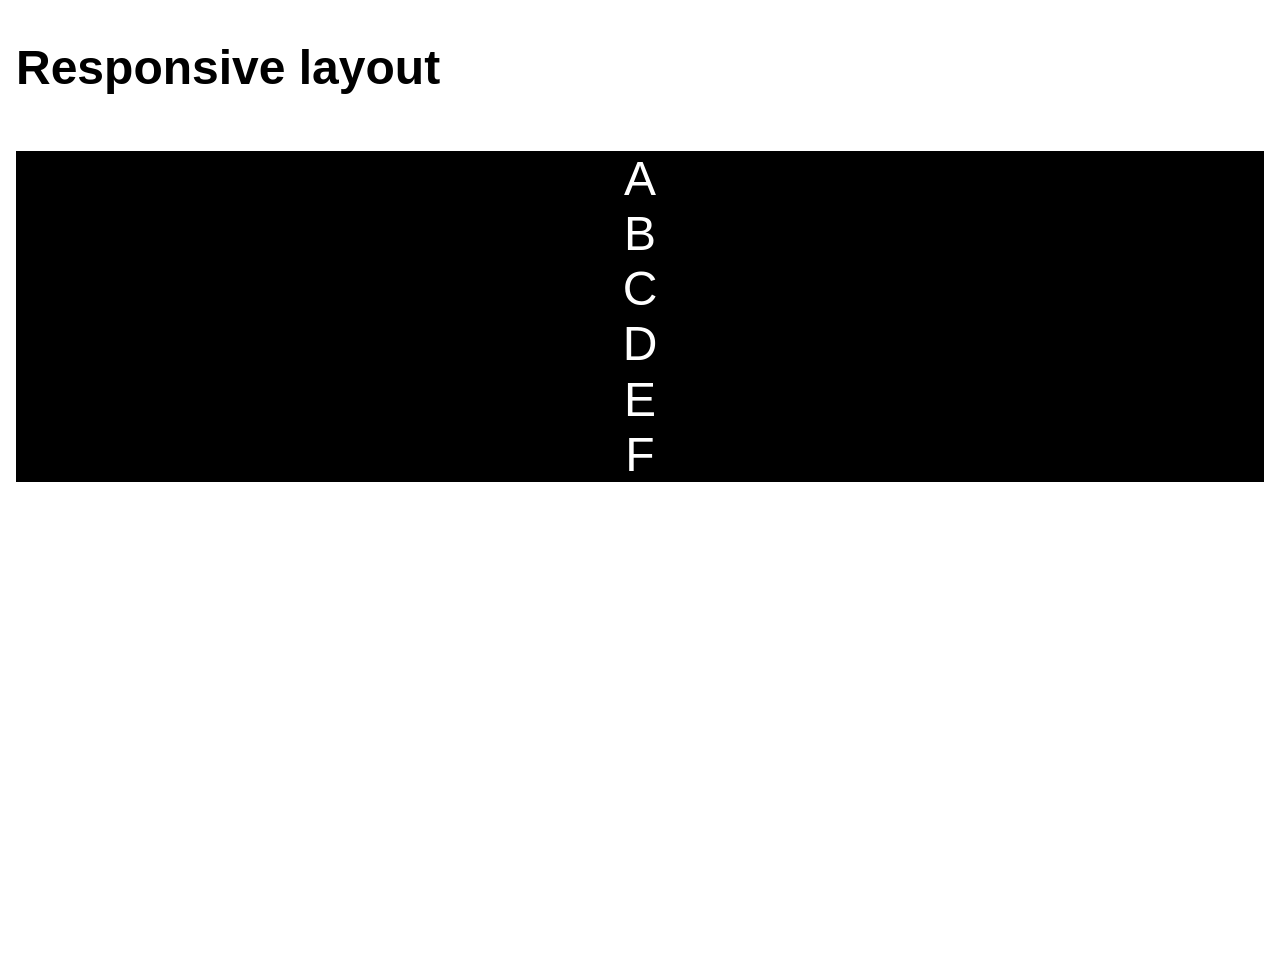
<file: responsive-grid/index.html>
<!DOCTYPE html>
<html lang="nl-BE">
<head>
    <meta charset="UTF-8"/>
    <meta name="viewport" content="width=device-width, initial-scale=1.0"/>
    <title>responsive-grid</title>
    <link rel="stylesheet" href="./css/normalize.css"/>
    <link rel="stylesheet" href="./css/style.css"/>
</head>
<body>
<main>
    <h2>Responsive layout</h2>
    <section class="part">
        <div class="box">A</div>
        <div class="box">B</div>
        <div class="box">C</div>
        <div class="box">D</div>
        <div class="box">E</div>
        <div class="box">F</div>
    </section>
</main>
</body>
</html>
</file>
<file: responsive-grid/css/style.css>
body {
    font-family: Arial, Helvetica, sans-serif;
    margin: 1rem;
    min-height: 100vh;
}

h2 {
    font-size: 3rem;
    padding-bottom: 1rem;
}

.box {
    font-size: 3rem;
    background-color: black;
    color: white;
    display: flex;
    align-items: center;
    justify-content: center;
}

/* gegeven: met deze namen plaats je de boxen in het grid */
.box:nth-of-type(1) {
    grid-area: A;
}

.box:nth-of-type(2) {
    grid-area: B;
}

.box:nth-of-type(3) {
    grid-area: C;
}

.box:nth-of-type(4) {
    grid-area: D;
}

.box:nth-of-type(5) {
    grid-area: E;
}

.box:nth-of-type(6) {
    grid-area: F;
}
</file>
